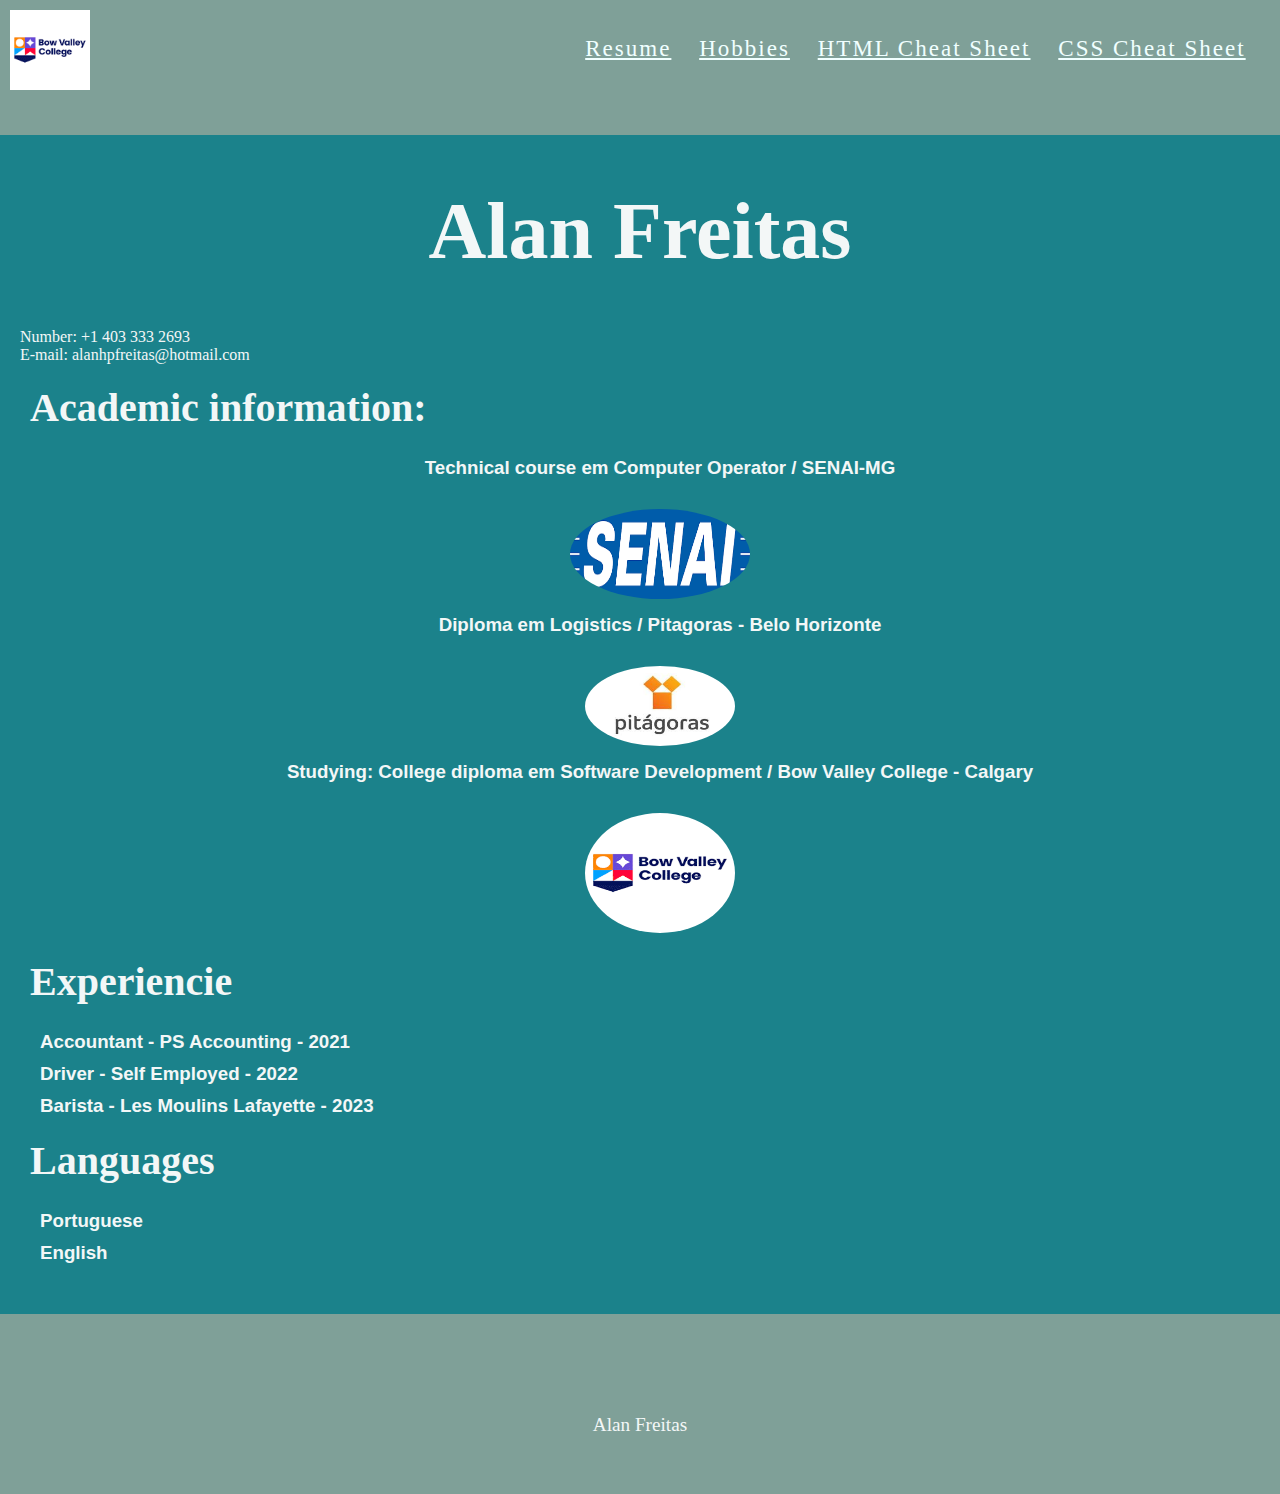
<file: index.html>
<!DOCTYPE html>
<html lang="en">
<head>
    <meta charset="UTF-8">
    <meta http-equiv="X-UA-Compatible" content="IE=edge">
    <meta name="viewport" content="width=device-width, initial-scale=1.0, maximum-scale=1.0">
    <title>Project Final</title>
    <link rel="stylesheet" href="style.css">



</head>
<body>

    <header>
        <div class="center">
            <div class="logo"><img class="image " src="Logos/Bow Valley College.jpg" /></div>
            <div class="menu">
                <a class="link" href="index.html">Resume</a>
                <a class="link" href="Hobbies.html">Hobbies</a>
                <a class="link" href="HTMLcheatsheet.html">HTML Cheat Sheet</a>
                <a class="link" href="CSScheatsheet.html">CSS Cheat Sheet</a>
            </div>
        </div>
    </header>
<p>

   <h1 class="name"> Alan Freitas </h1> 
<p class="number">Number: +1 403 333 2693</p>
<p class="e-mail">E-mail: alanhpfreitas@hotmail.com</p>
<h2 class="information">Academic information:</h2>
<h3 class="text">Technical course em Computer Operator / SENAI-MG<div><img class="senai" src="Logos/Senai.png" /></div> </h3>
<h3 class="text">Diploma em Logistics / Pitagoras - Belo Horizonte <div><img class="pitagoras" src="Logos/Pitagoras.jpg" /></div></h3>
<h3 class="text">Studying: College diploma em Software Development / Bow Valley College - Calgary<div><img class="bowvalley" src="Logos/Bow Valley College.jpg" /></div></h3>
<h1 class="experience"> Experiencie</h1> 
<h3>Accountant - PS Accounting - 2021</h3>
<h3>Driver - Self Employed - 2022</h3>
<h3>Barista - Les Moulins Lafayette - 2023</h3>
<h1 class="languages"> Languages</h1> 
<h3>Portuguese </h3>
<h3>English</h3>

</p>    


<footer>
    Alan Freitas
</footer>
</body>
</html>
</file>
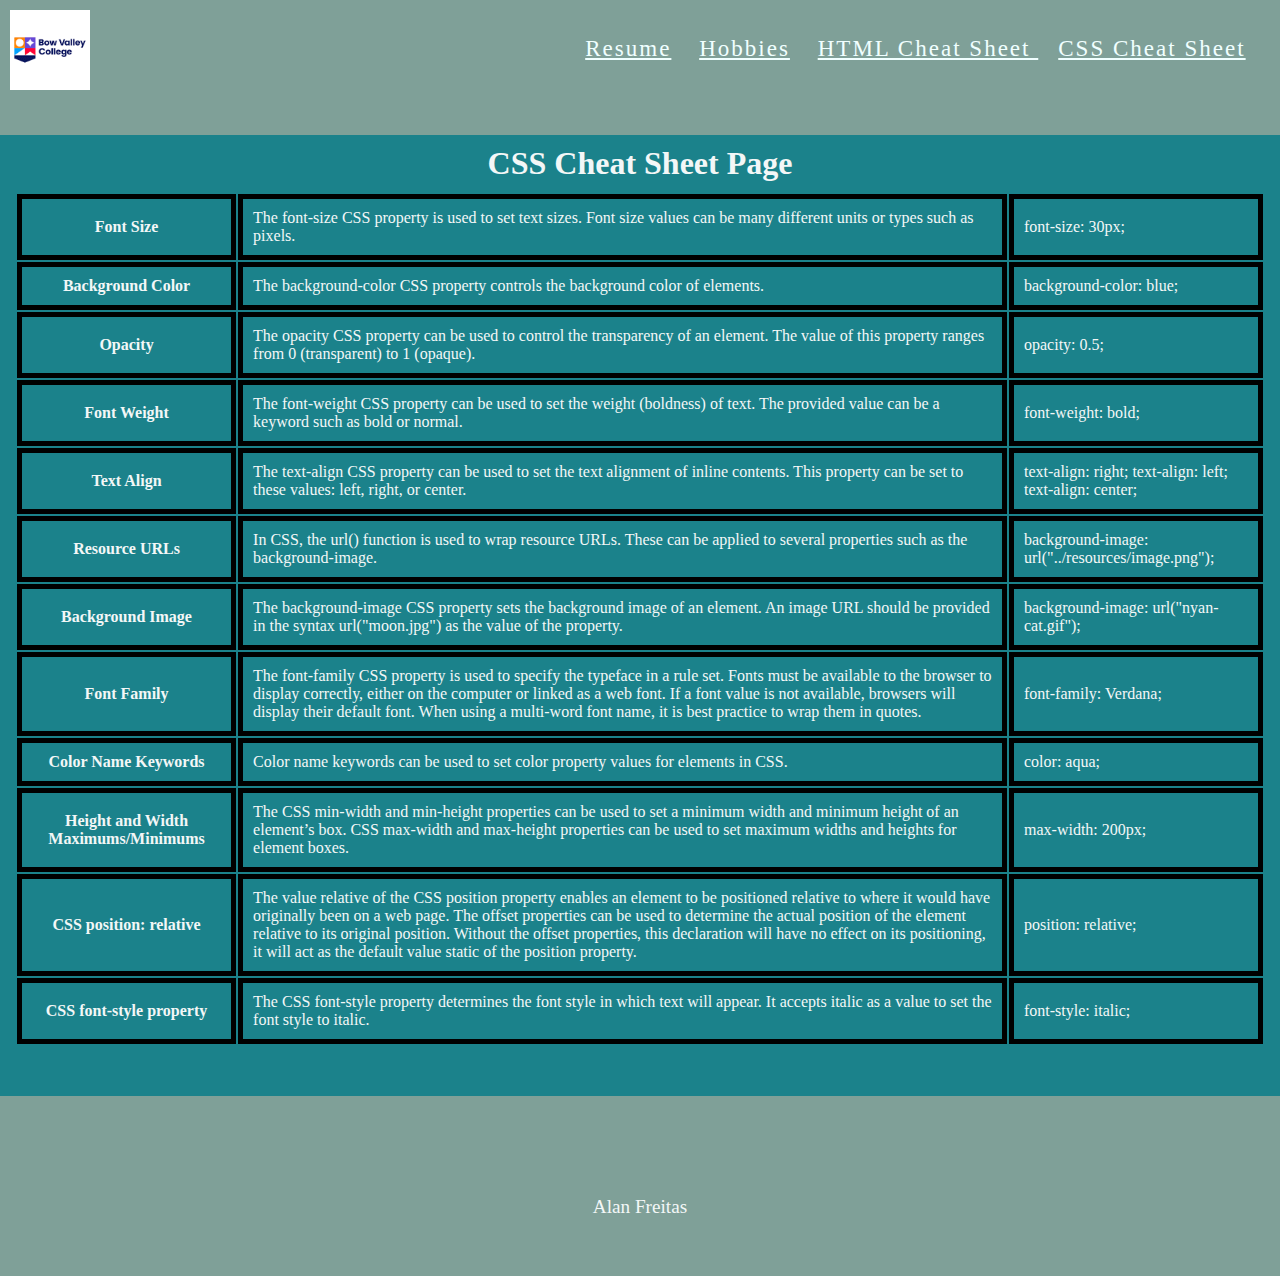
<file: CSScheatsheet.html>
<!DOCTYPE html>
<html lang="en">
<head>
    <meta charset="UTF-8">
    <meta http-equiv="X-UA-Compatible" content="IE=edge">
    <meta name="viewport" content="width=device-width, initial-scale=1.0">
    <title>Document</title>
    <link rel="stylesheet" href="style.css">
</head>
<body>
    
    <header>
        <div class="center">
            <div class="logo"><img class="image " src="Logos/Bow Valley College.jpg" /></div>
            <div class="menu">
                <a class="link" href="index.html">Resume</a>
                <a class="link" href="Hobbies.html">Hobbies</a>
                <a class="link" href="HTMLcheatsheet.html">HTML Cheat Sheet </a>
                <a class="link" href="CSScheatsheet.html">CSS Cheat Sheet </a>
            </div>
        </div>
    </header>
    
<h1 class="html"> CSS Cheat Sheet Page </h1>

<table>
    <tr>
        <th>Font Size</th>
        <td>The font-size CSS property is used to set text sizes. Font size values can be many different units or types such as pixels.</td>
        <td> font-size: 30px;</td>
    </tr>
    <tr>
        <th>Background Color</th>
        <td>The background-color CSS property controls the background color of elements.</td>
        <td> background-color: blue;</td>
    </tr>

    <tr>
        <th> Opacity</th>
        <td>The opacity CSS property can be used to control the transparency of an element. The value of this property ranges from 0 (transparent) to 1 (opaque).</td>
        <td>opacity: 0.5;</td>
    </tr>
    <tr>
        <th>Font Weight</th>
        <td>The font-weight CSS property can be used to set the weight (boldness) of text. The provided value can be a keyword such as bold or normal.</td>
        <td>font-weight: bold;</td>
    </tr>
    <tr>
        <th>Text Align</th>
        <td>The text-align CSS property can be used to set the text alignment of inline contents. This property can be set to these values: left, right, or center.</td>
        <td>text-align: right; text-align: left; text-align: center;</td>
    </tr>
    <tr>
        <th>Resource URLs</th>
        <td>In CSS, the url() function is used to wrap resource URLs. These can be applied to several properties such as the background-image.</td>
        <td>background-image: url("../resources/image.png");</td>
    </tr>
    <tr>
        <th>Background Image</th>
        <td>The background-image CSS property sets the background image of an element. An image URL should be provided in the syntax url("moon.jpg") as the value of the property.</td>
        <td>background-image: url("nyan-cat.gif");</td>
    </tr>
    <tr>
        <th>Font Family</th>
        <td>The font-family CSS property is used to specify the typeface in a rule set. Fonts must be available to the browser to display correctly, either on the computer or linked as a web font. If a font value is not available, browsers will display their default font. When using a multi-word font name, it is best practice to wrap them in quotes.</td>
        <td> font-family: Verdana;</td>
    </tr>
    <tr>
        <th>Color Name Keywords</th>
        <td>Color name keywords can be used to set color property values for elements in CSS.</td>
        <td>color: aqua;</td>
    </tr>
    <tr>
        <th>Height and Width Maximums/Minimums</th>
        <td>The CSS min-width and min-height properties can be used to set a minimum width and minimum height of an element’s box. CSS max-width and max-height properties can be used to set maximum widths and heights for element boxes.</td>
        <td> max-width: 200px;</td>
    </tr>
    <tr>
        <th>CSS position: relative</th>
        <td>The value relative of the CSS position property enables an element to be positioned relative to where it would have originally been on a web page. The offset properties can be used to determine the actual position of the element relative to its original position. Without the offset properties, this declaration will have no effect on its positioning, it will act as the default value static of the position property.</td>
        <td>  position: relative;</td>
    </tr>
    <tr>
        <th>CSS font-style property</th>
        <td>The CSS font-style property determines the font style in which text will appear.
            It accepts italic as a value to set the font style to italic.</td>
        <td>font-style: italic;</td>
    </tr>

   
   
</table>
<footer>
    Alan Freitas
</footer>


</body>
</html>
</file>
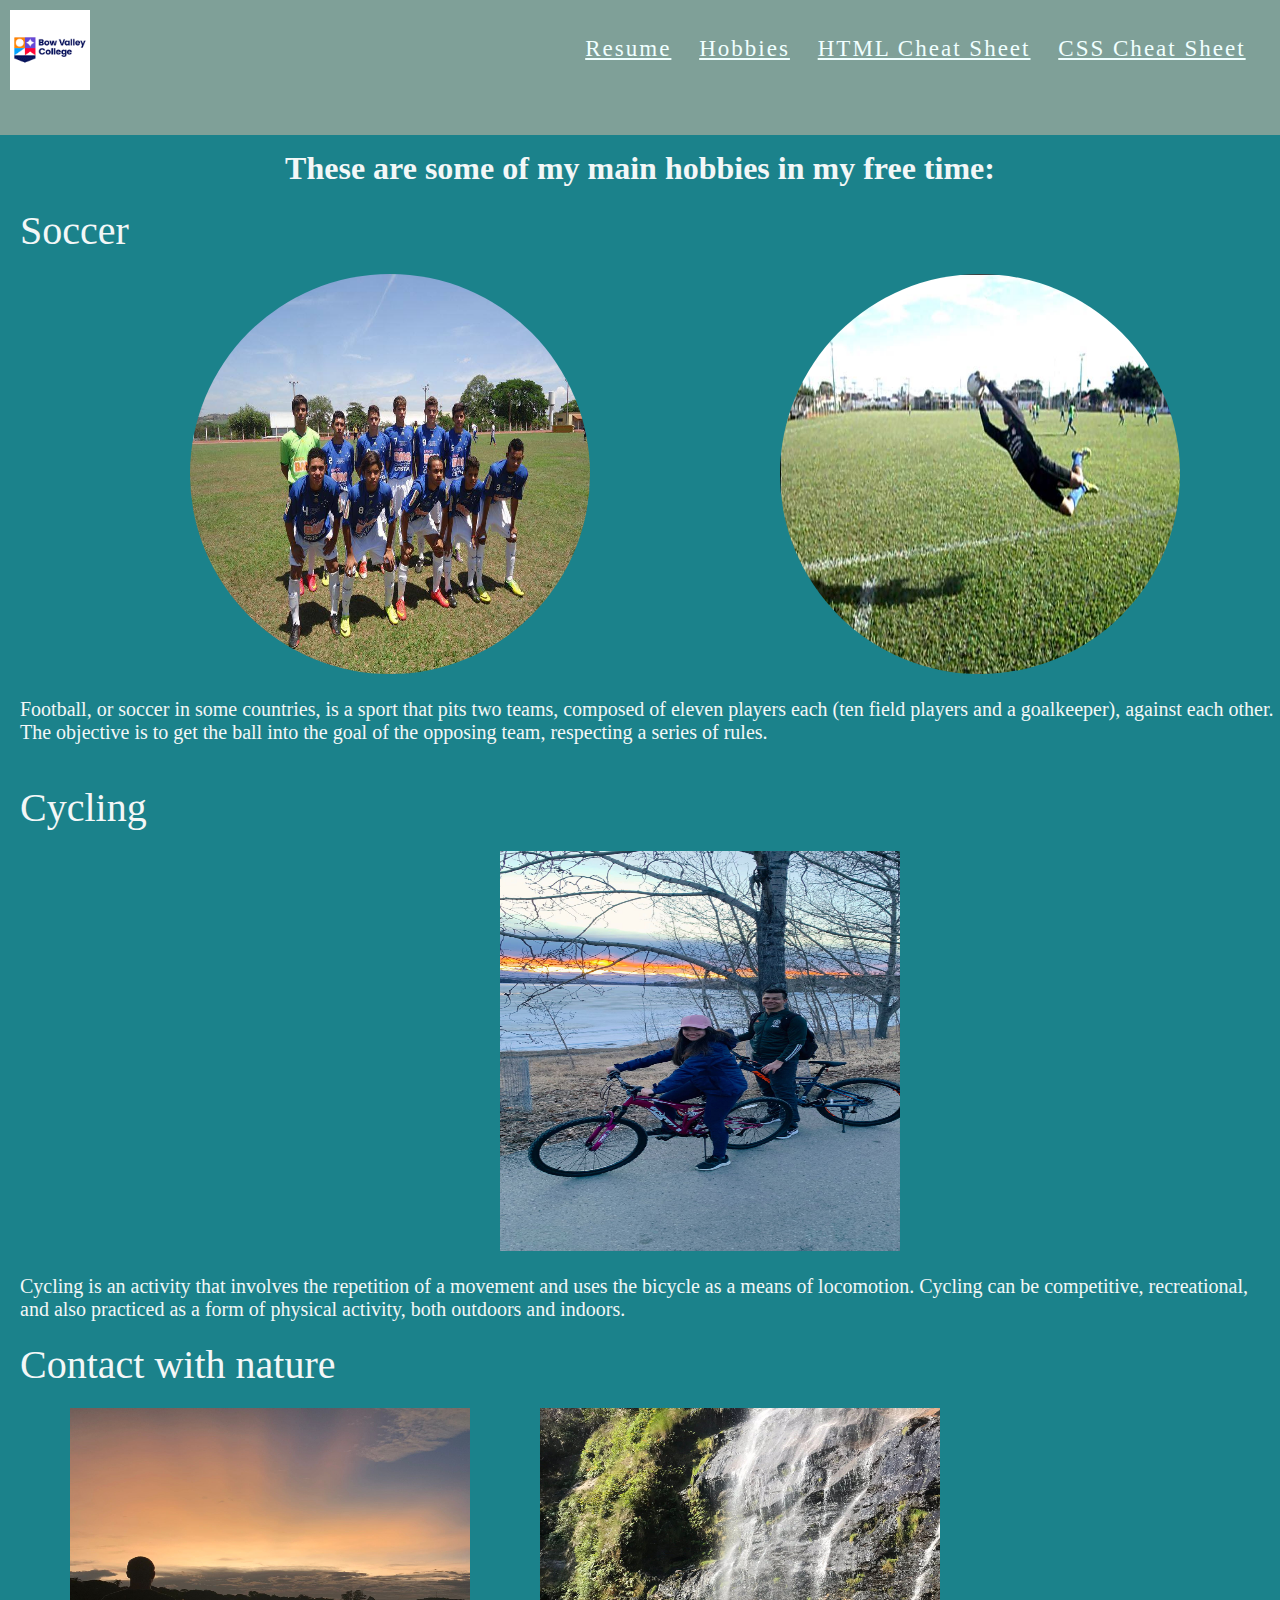
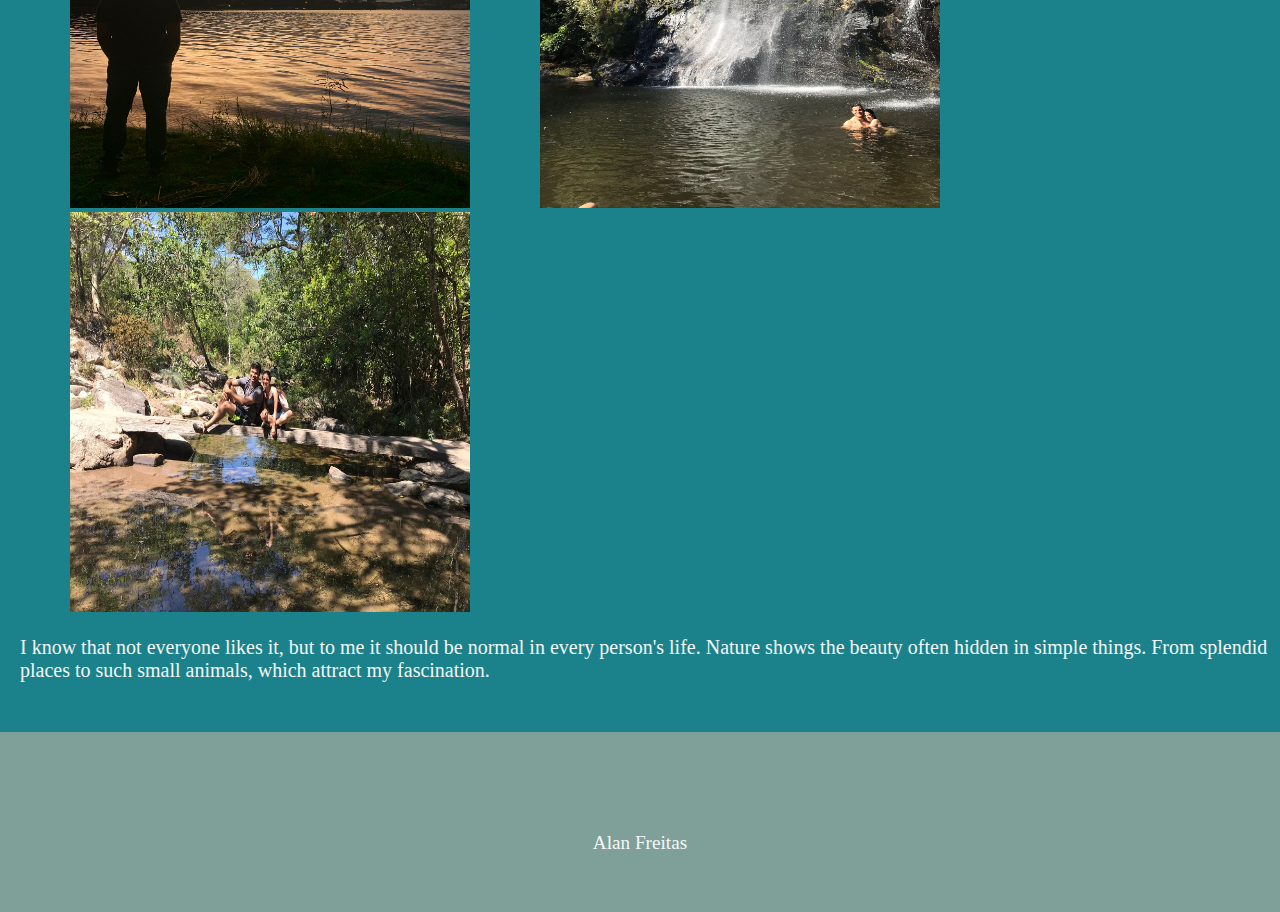
<file: Hobbies.html>
<!DOCTYPE html>
<html lang="en">
<head>
    <meta charset="UTF-8">
    <meta http-equiv="X-UA-Compatible" content="IE=edge">
    <meta name="viewport" content="width=device-width, initial-scale=1.0">
    <title>Document</title>
    <link rel="stylesheet" href="style.css">
</head>
<body>

    <header>
        <div class="center">
            <div class="logo"><img class="image " src="Logos/Bow Valley College.jpg" /></div>
            <div class="menu">
                <a class="link" href="index.html">Resume</a>
                <a class="link" href="Hobbies.html">Hobbies</a>
                <a class="link" href="HTMLcheatsheet.html">HTML Cheat Sheet</a>
                <a class="link" href="CSScheatsheet.html">CSS Cheat Sheet</a>
            </div>
        </div>
    </header>

    <h1 class="vagas">These are some of my main hobbies in my free time:</h1>

    <p class="title_soccer"> Soccer <div><img class="img_soccer" src="Logos/football.jpg" /><img class="img_soccer" src="Logos/football 2.jpg" /></div></p>
    <p class="soccer"> Football, or soccer in some countries, is a sport that pits two teams, composed of eleven players each (ten field players and a goalkeeper), against each other. The objective is to get the ball into the goal of the opposing team, respecting a series of rules. </p>
    <p class="title_bike"> Cycling <div><img class="img_bike" src="Logos/bike.jpeg" /></div></p>
    <p class="bike"> 
        Cycling is an activity that involves the repetition of a movement and uses the bicycle as a means of locomotion. Cycling can be competitive, recreational, and also practiced as a form of physical activity, both outdoors and indoors. </p>
    <p class="title_nature"> Contact with nature <div><img class="img_nature" src="Logos/Nature 1.jpeg" /><img class="img_nature" src="Logos/Nature 2.jpeg" /><img class="img_nature" src="Logos/Nature 3.jpeg" /></div></p>
    <p class="nature"> I know that not everyone likes it, but to me it should be normal in every person's life. Nature shows the beauty often hidden in simple things. From splendid places to such small animals, which attract my fascination. </p>

    <footer>
    Alan Freitas
    </footer>
    
</body>
</html>
</file>
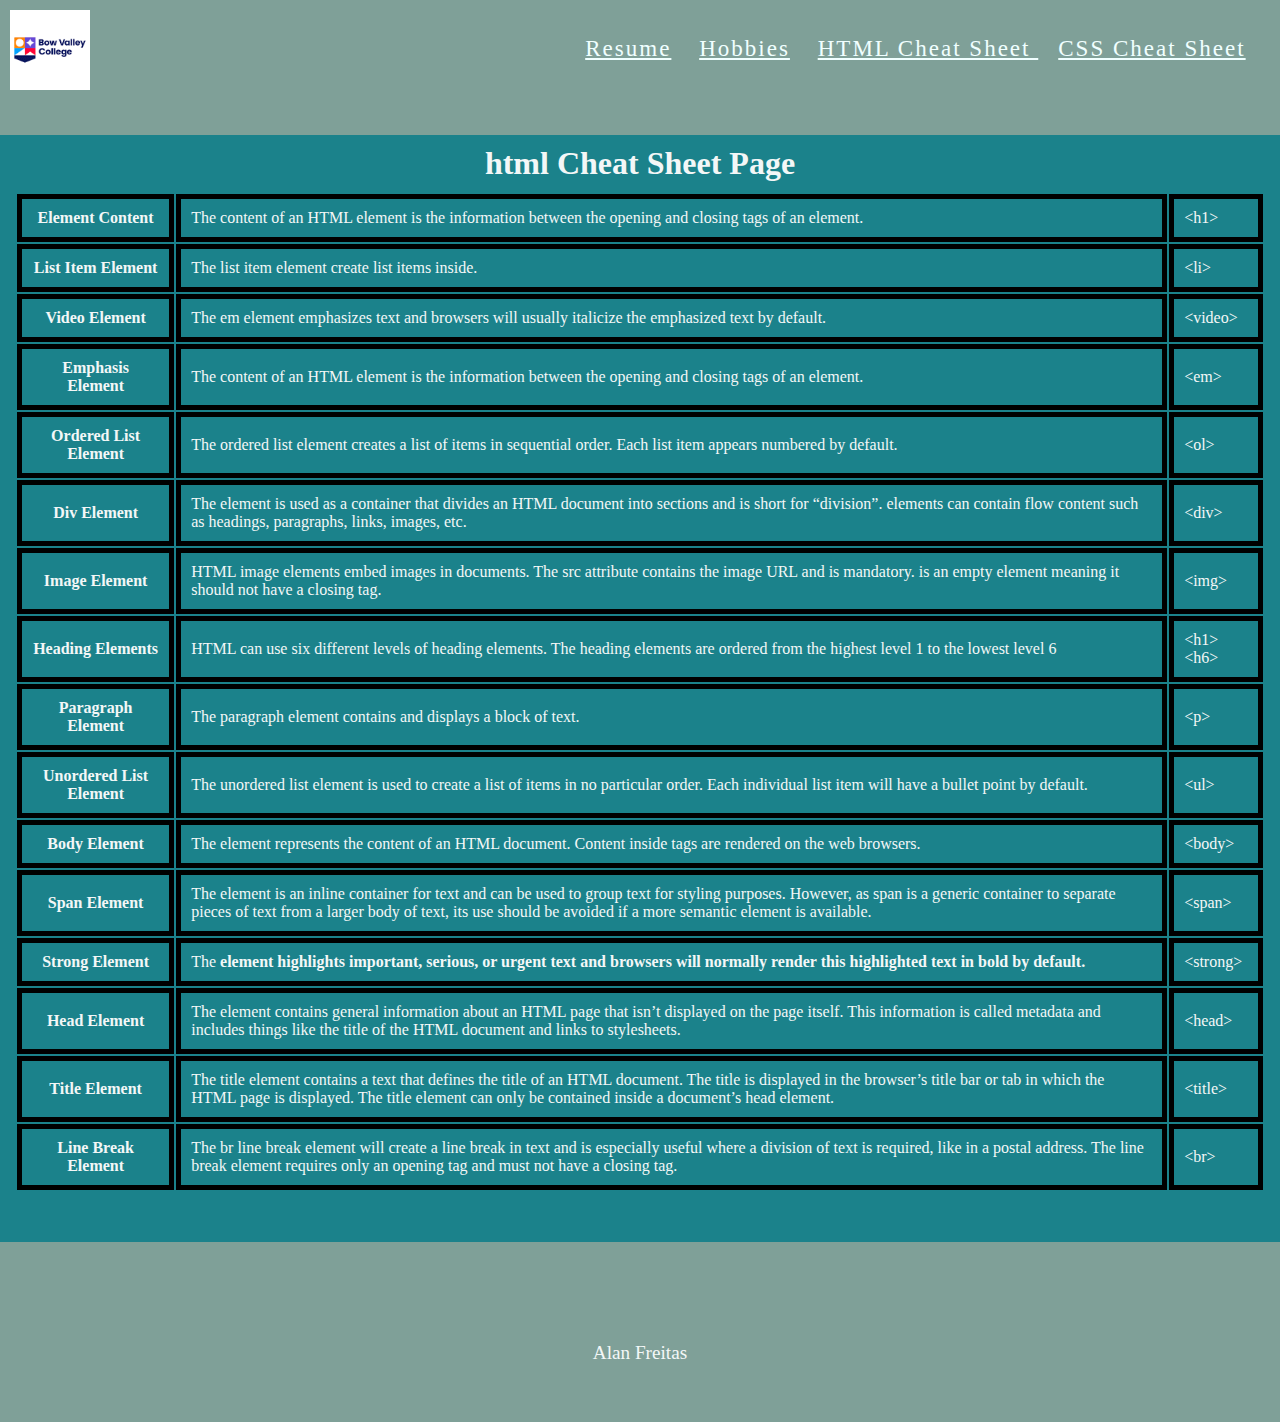
<file: HTMLcheatsheet .html.html>
<!DOCTYPE html>
<html lang="en">
<head>
    <meta charset="UTF-8">
    <meta http-equiv="X-UA-Compatible" content="IE=edge">
    <meta name="viewport" content="width=device-width, initial-scale=1.0">
    <title>Document</title>
    <link rel="stylesheet" href="style.css">
</head>
<body>
    
    <header>
        <div class="center">
            <div class="logo"><img class="image " src="Logos/Bow Valley College.jpg" /></div>
            <div class="menu">
                <a class="link" href="index.html">Resume</a>
                <a class="link" href="Hobbies.html">Hobbies</a>
                <a class="link" href="HTMLcheatsheet .html.html">HTML Cheat Sheet </a>
                <a class="link" href="CSScheatsheet.html">CSS Cheat Sheet </a>
            </div>
        </div>
    </header>
    
    <h1 class="html">html Cheat Sheet Page </h1>

    <table>
        <tr>
            <th>Element Content</th>
            <td>The content of an HTML element is the information between the opening and closing tags of an element.</td>
            <td> &lt;h1&gt;</td>
        </tr>
        <tr>
            <th>List Item Element</th>
            <td>The  list item element create list items inside.</td>
            <td> &lt;li&gt;</td>
        </tr>
        <tr>
            <th>Video Element</th>
            <td>The em element emphasizes text and browsers will usually italicize the emphasized text by default.</td>
            <td> &lt;video&gt;</td>
        </tr>
        <tr>
            <th>Emphasis Element</th>
            <td>The content of an HTML element is the information between the opening and closing tags of an element.</td>
            <td> &lt;em&gt;</td>
        </tr>
        <tr>
            <th>Ordered List Element</th>
            <td>The ordered list element creates a list of items in sequential order. Each list item appears numbered by default.</td>
            <td> &lt;ol&gt;</td>
        </tr>
        <tr>
            <th>Div Element</th>
            <td>The  element is used as a container that divides an HTML document into sections and is short for “division”. elements can contain flow content such as headings, paragraphs, links, images, etc.</td>
            <td> &lt;div&gt;</td>
        </tr>
        <tr>
            <th> Image Element</th>
            <td>HTML image elements embed images in documents. The src attribute contains the image URL and is mandatory. is an empty element meaning it should not have a closing tag.
            </td>
            <td> &lt;img&gt;</td>
        </tr>
        <tr>
            <th>Heading Elements</th>
            <td>HTML can use six different levels of heading elements. The heading elements are ordered from the highest level 1 to the lowest level 6 </td>
            <td> &lt;h1&gt;&lt;h6&gt;</td>
        </tr>
        <tr>
            <th> Paragraph Element</th>
            <td>The  paragraph element contains and displays a block of text.</td>
            <td> &lt;p&gt;</td>
        </tr>
        <tr>
            <th>Unordered List Element</th>
            <td>The unordered list element is used to create a list of items in no particular order. Each individual list item will have a bullet point by default.</td>
            <td> &lt;ul&gt;</td>
        </tr>
        <tr>
            <th> Body Element</th>
            <td>The element represents the content of an HTML document. Content inside tags are rendered on the web browsers.</td>
            <td> &lt;body&gt;</td>
        </tr>
        <tr>
            <th>Span Element</th>
            <td>The element is an inline container for text and can be used to group text for styling purposes. However, as span is a generic container to separate pieces of text from a larger body of text, its use should be avoided if a more semantic element is available.</td>
            <td> &lt;span&gt;</td>
        </tr>
        <tr>
            <th>Strong Element</th>
            <td>The <strong> element highlights important, serious, or urgent text and browsers will normally render this highlighted text in bold by default.</td>
            <td> &lt;strong&gt;</td>
        </tr>
        <tr>
            <th>Head Element</th>
            <td>The element contains general information about an HTML page that isn’t displayed on the page itself. This information is called metadata and includes things like the title of the HTML document and links to stylesheets.</td>
            <td> &lt;head&gt;</td>
        </tr>
        <tr>
            <th>Title Element</th>
            <td>The title element contains a text that defines the title of an HTML document. The title is displayed in the browser’s title bar or tab in which the HTML page is displayed. The title element can only be contained inside a document’s head element.</td>
            <td> &lt;title&gt;</td>
        </tr>
        <tr>
            <th>Line Break Element</th>
            <td>The br line break element will create a line break in text and is especially useful where a division of text is required, like in a postal address. The line break element requires only an opening tag and must not have a closing tag.</td>
            <td> &lt;br&gt;</td>
        </tr>
  
    </table>
    <footer>
        Alan Freitas
    </footer>
</body>

</html>
</file>
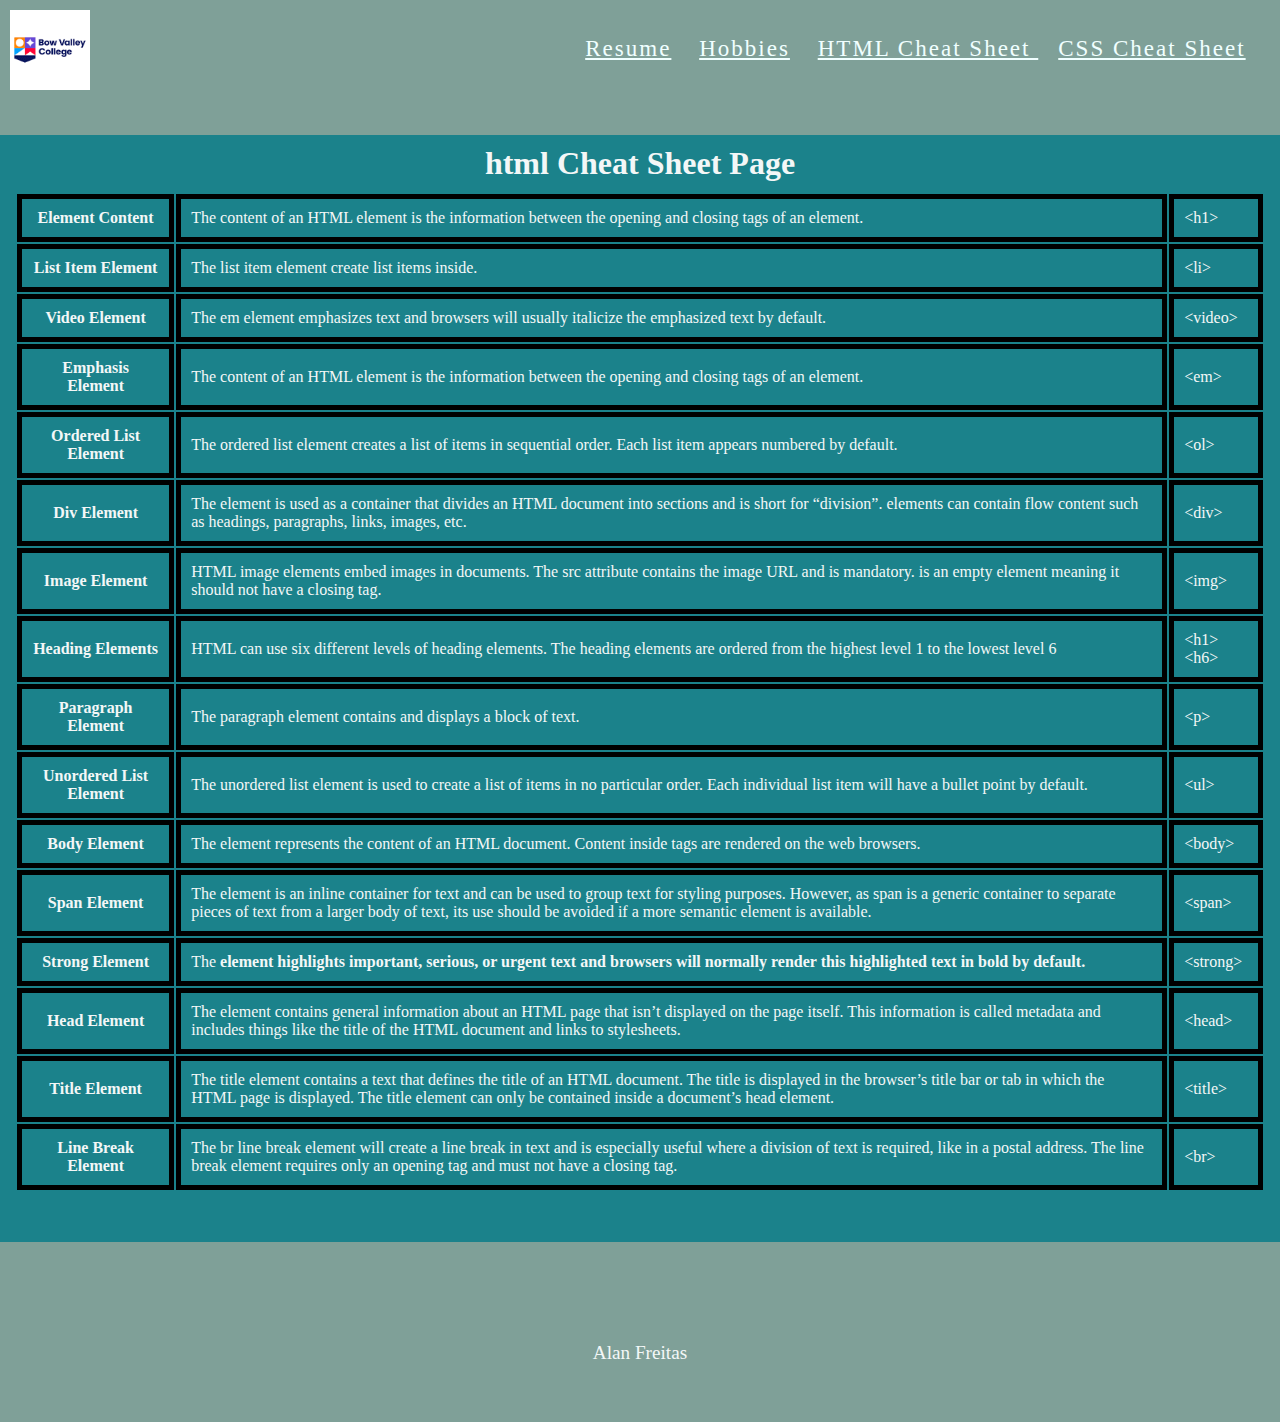
<file: HTMLcheatsheet.html>
<!DOCTYPE html>
<html lang="en">
<head>
    <meta charset="UTF-8">
    <meta http-equiv="X-UA-Compatible" content="IE=edge">
    <meta name="viewport" content="width=device-width, initial-scale=1.0">
    <title>Document</title>
    <link rel="stylesheet" href="style.css">
</head>
<body>
    
    <header>
        <div class="center">
            <div class="logo"><img class="image " src="Logos/Bow Valley College.jpg" /></div>
            <div class="menu">
                <a class="link" href="index.html">Resume</a>
                <a class="link" href="Hobbies.html">Hobbies</a>
                <a class="link" href="HTMLcheatsheet.html">HTML Cheat Sheet </a>
                <a class="link" href="CSScheatsheet.html">CSS Cheat Sheet </a>
            </div>
        </div>
    </header>
    
    <h1 class="html">html Cheat Sheet Page </h1>

    <table>
        <tr>
            <th>Element Content</th>
            <td>The content of an HTML element is the information between the opening and closing tags of an element.</td>
            <td> &lt;h1&gt;</td>
        </tr>
        <tr>
            <th>List Item Element</th>
            <td>The  list item element create list items inside.</td>
            <td> &lt;li&gt;</td>
        </tr>
        <tr>
            <th>Video Element</th>
            <td>The em element emphasizes text and browsers will usually italicize the emphasized text by default.</td>
            <td> &lt;video&gt;</td>
        </tr>
        <tr>
            <th>Emphasis Element</th>
            <td>The content of an HTML element is the information between the opening and closing tags of an element.</td>
            <td> &lt;em&gt;</td>
        </tr>
        <tr>
            <th>Ordered List Element</th>
            <td>The ordered list element creates a list of items in sequential order. Each list item appears numbered by default.</td>
            <td> &lt;ol&gt;</td>
        </tr>
        <tr>
            <th>Div Element</th>
            <td>The  element is used as a container that divides an HTML document into sections and is short for “division”. elements can contain flow content such as headings, paragraphs, links, images, etc.</td>
            <td> &lt;div&gt;</td>
        </tr>
        <tr>
            <th> Image Element</th>
            <td>HTML image elements embed images in documents. The src attribute contains the image URL and is mandatory. is an empty element meaning it should not have a closing tag.
            </td>
            <td> &lt;img&gt;</td>
        </tr>
        <tr>
            <th>Heading Elements</th>
            <td>HTML can use six different levels of heading elements. The heading elements are ordered from the highest level 1 to the lowest level 6 </td>
            <td> &lt;h1&gt;&lt;h6&gt;</td>
        </tr>
        <tr>
            <th> Paragraph Element</th>
            <td>The  paragraph element contains and displays a block of text.</td>
            <td> &lt;p&gt;</td>
        </tr>
        <tr>
            <th>Unordered List Element</th>
            <td>The unordered list element is used to create a list of items in no particular order. Each individual list item will have a bullet point by default.</td>
            <td> &lt;ul&gt;</td>
        </tr>
        <tr>
            <th> Body Element</th>
            <td>The element represents the content of an HTML document. Content inside tags are rendered on the web browsers.</td>
            <td> &lt;body&gt;</td>
        </tr>
        <tr>
            <th>Span Element</th>
            <td>The element is an inline container for text and can be used to group text for styling purposes. However, as span is a generic container to separate pieces of text from a larger body of text, its use should be avoided if a more semantic element is available.</td>
            <td> &lt;span&gt;</td>
        </tr>
        <tr>
            <th>Strong Element</th>
            <td>The <strong> element highlights important, serious, or urgent text and browsers will normally render this highlighted text in bold by default.</td>
            <td> &lt;strong&gt;</td>
        </tr>
        <tr>
            <th>Head Element</th>
            <td>The element contains general information about an HTML page that isn’t displayed on the page itself. This information is called metadata and includes things like the title of the HTML document and links to stylesheets.</td>
            <td> &lt;head&gt;</td>
        </tr>
        <tr>
            <th>Title Element</th>
            <td>The title element contains a text that defines the title of an HTML document. The title is displayed in the browser’s title bar or tab in which the HTML page is displayed. The title element can only be contained inside a document’s head element.</td>
            <td> &lt;title&gt;</td>
        </tr>
        <tr>
            <th>Line Break Element</th>
            <td>The br line break element will create a line break in text and is especially useful where a division of text is required, like in a postal address. The line break element requires only an opening tag and must not have a closing tag.</td>
            <td> &lt;br&gt;</td>
        </tr>
  
    </table>
    <footer>
        Alan Freitas
    </footer>
</body>

</html>
</file>
<file: style.css>
*{
    margin: 0;
    border: 0;
    padding: 0;
    box-sizing: border-box;
}
body{
    background-color: rgb(27, 130, 139);
    color: rgb(243, 247, 247);
}
.center {
    background-color: #7fa098;
   font-size: larger;
   display: inline-flex ;
   width: 100vw;
   height: 15vh;
   padding: 10px;
   color: aliceblue;  
}
.link{
    color: azure;
    padding-left: 10px;
    padding-right: 10px;
    right: 1000px;
}
.image{
   width: 80px;
   height: 80px;
}
.menu{
    position: relative;
    left: 460px;
    padding: 2%;
    letter-spacing: 2px;
    font-family: 'Georgia', Times, 'Times New Roman', serif;
    font-size: larger;
}
.name{
    text-align: center;
    padding: 4%;;
    font-size: 80px;
}
.number{
    font-family:  'Times New Roman';
    padding-left: 20px;
}
.e-mail{
    font-family: Times, 'Times New Roman', serif;
    padding-left: 20px;
}
.text{
    text-align: center;
}
.information{
    font-size: 40px;
    padding-top: 20px;
    padding-bottom: 16px;
    padding-left: 30px;
}
.senai{
    width: 180px;
    height: 90px;
    border-radius: 50%;
    margin-top: 30px;
    
}
.pitagoras{
    width: 150px;
    height: 80px;
    border-radius: 70%;
    margin-top: 30px;
    
}
.bowvalley{
    width: 150px;
    height: 120px;
    border-radius: 50%;
    margin-top: 30px;
}
.experience{
    font-size: 40px;
    padding-top: 20px;
    padding-bottom: 16px;
    padding-left: 30px;
}
.languages{
    font-size: 40px;
    padding-top: 20px;
    padding-bottom: 16px;
    padding-left: 30px;
}
h3{
    margin-top: 10px;
    margin-left: 40px;
    font-family: 'Segoe UI', Tahoma, Geneva, Verdana, sans-serif;
}
footer{
        background-color: #7fa098;
       font-size: larger;
       width: 100vw;
       height: 20vh;
       margin-top: 50px;
       text-align: center;
       padding-top: 100px
}
.img_soccer{
    width: 400px;
    height: 400px;
    margin-left: 190px;
    border-radius: 90%;
}
.img_bike{
    width: 400px;
    height: 400px;
    margin-left: 500px;
   
    
}
.img_nature{
    width: 400px;
    height: 400px;
    margin-left: 70px;
    overflow: hidden;
    
}
.soccer{
    display: inline-flex;
}
.vagas{
    margin-top: 15px;
    margin-bottom: 15px;
    text-align: center
}
.title_soccer{
    margin-top: 20px;
    margin-bottom: 20px;
    margin-left: 20px;
    font-size: 40px;
}
.soccer{
    margin-top: 20px;
    margin-bottom: 20px;
    margin-left: 20px;
    font-size: 20px;
}
.title_bike{
    margin-top: 20px;
    margin-bottom: 20px;
    margin-left: 20px;
    font-size: 40px;
}
.bike{
    margin-top: 20px;
    margin-bottom: 20px;
    margin-left: 20px;
    font-size: 20px;
}
.title_nature{
    margin-top: 20px;
    margin-bottom: 20px;
    margin-left: 20px;
    font-size: 40px;
}
.nature{
    margin-top: 20px;
    margin-bottom: 20px;
    margin-left: 20px;
    font-size: 20px;
}
.html {
    text-align: center;
    padding: 10px;
}
table{
    margin-left: 15px;
    margin-right: 15px;
}
td{
    border: 5px solid black;
    padding: 10px;
}
th{
    border: 5px solid black;   
    padding: 10px;
    
}
</file>
